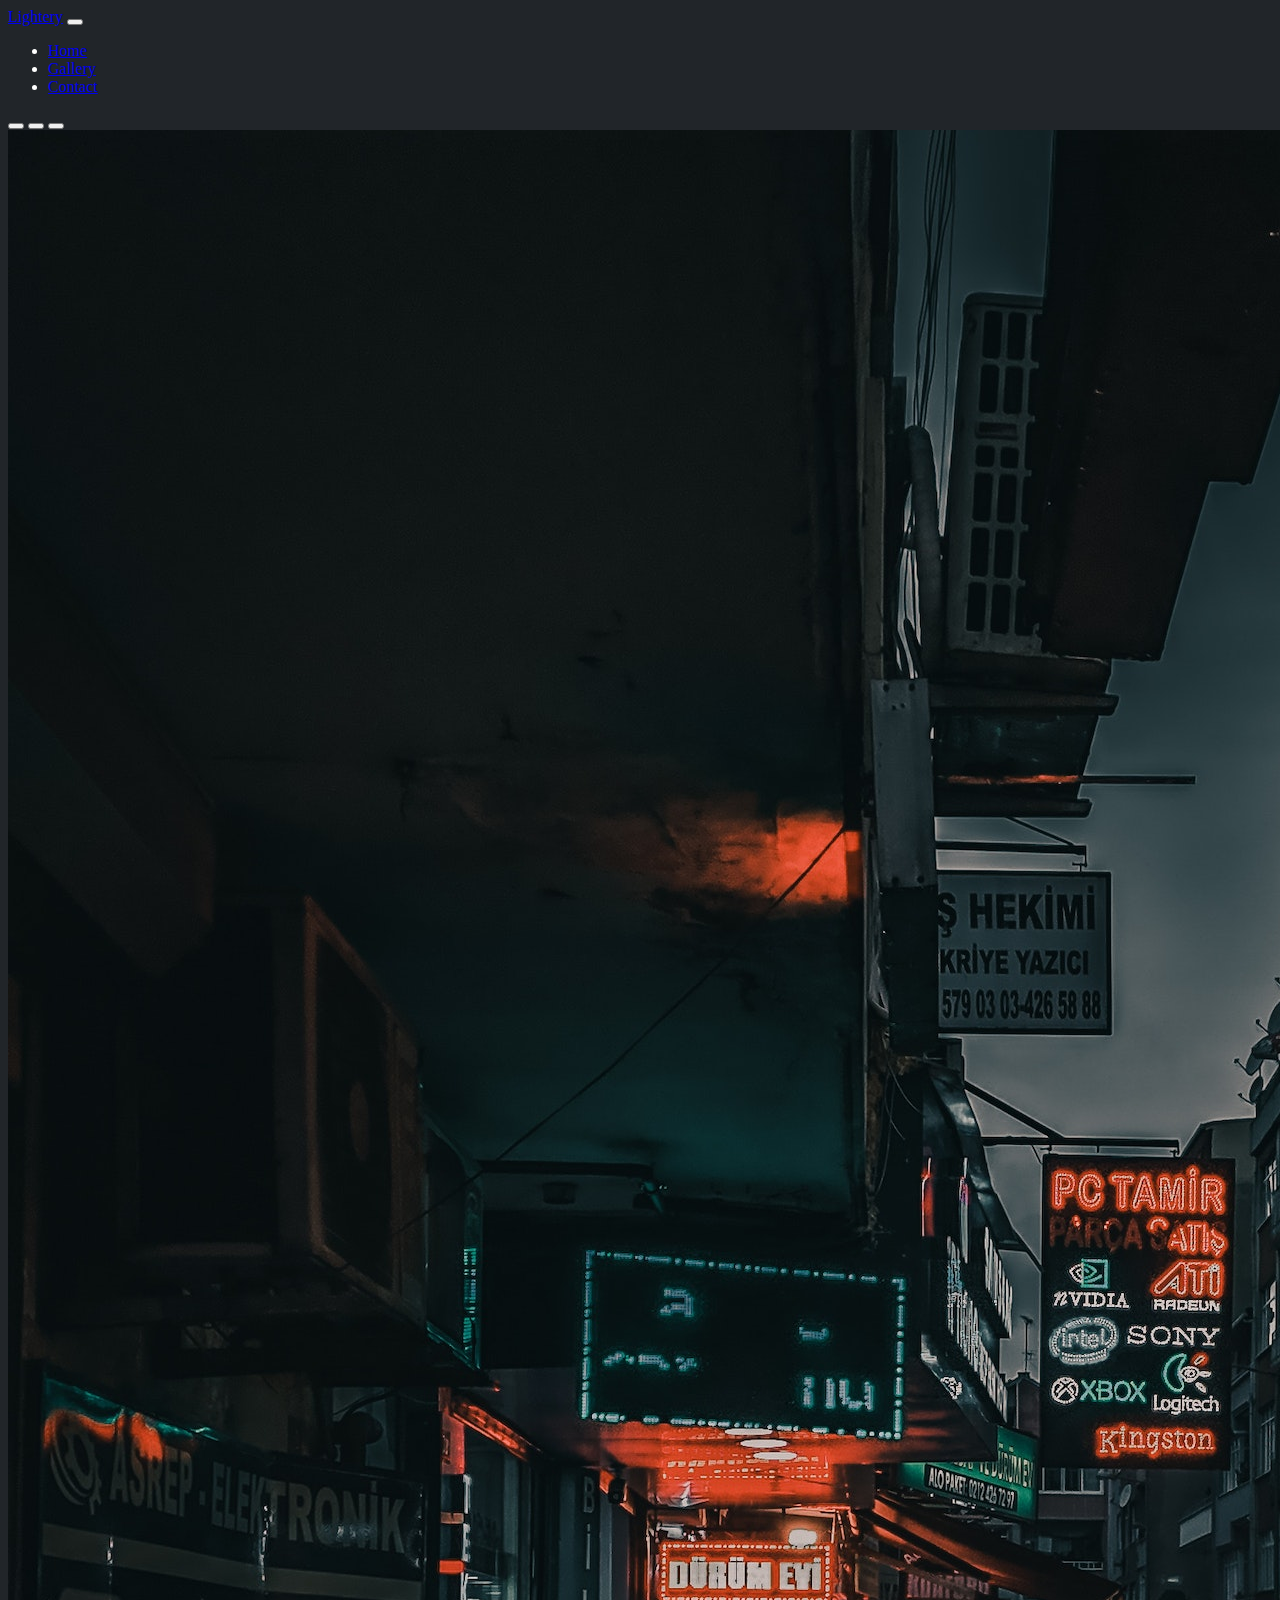
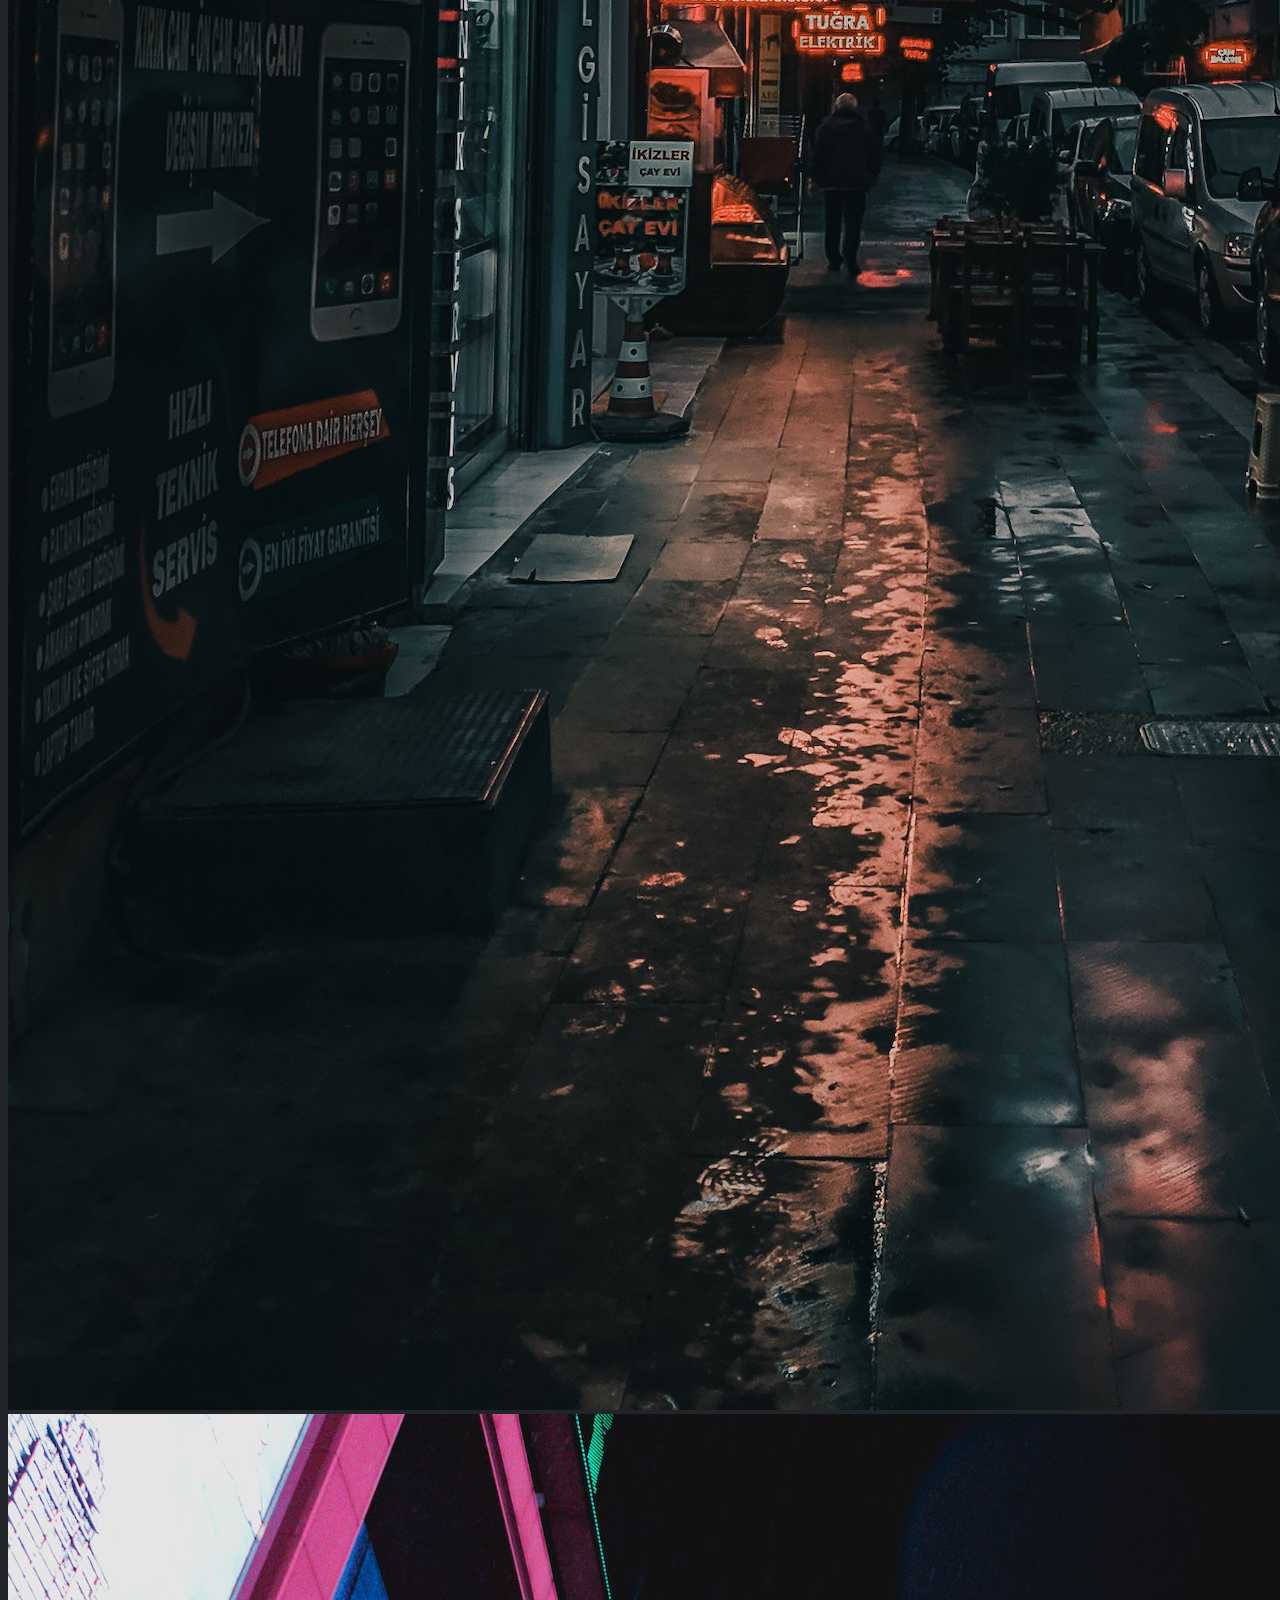
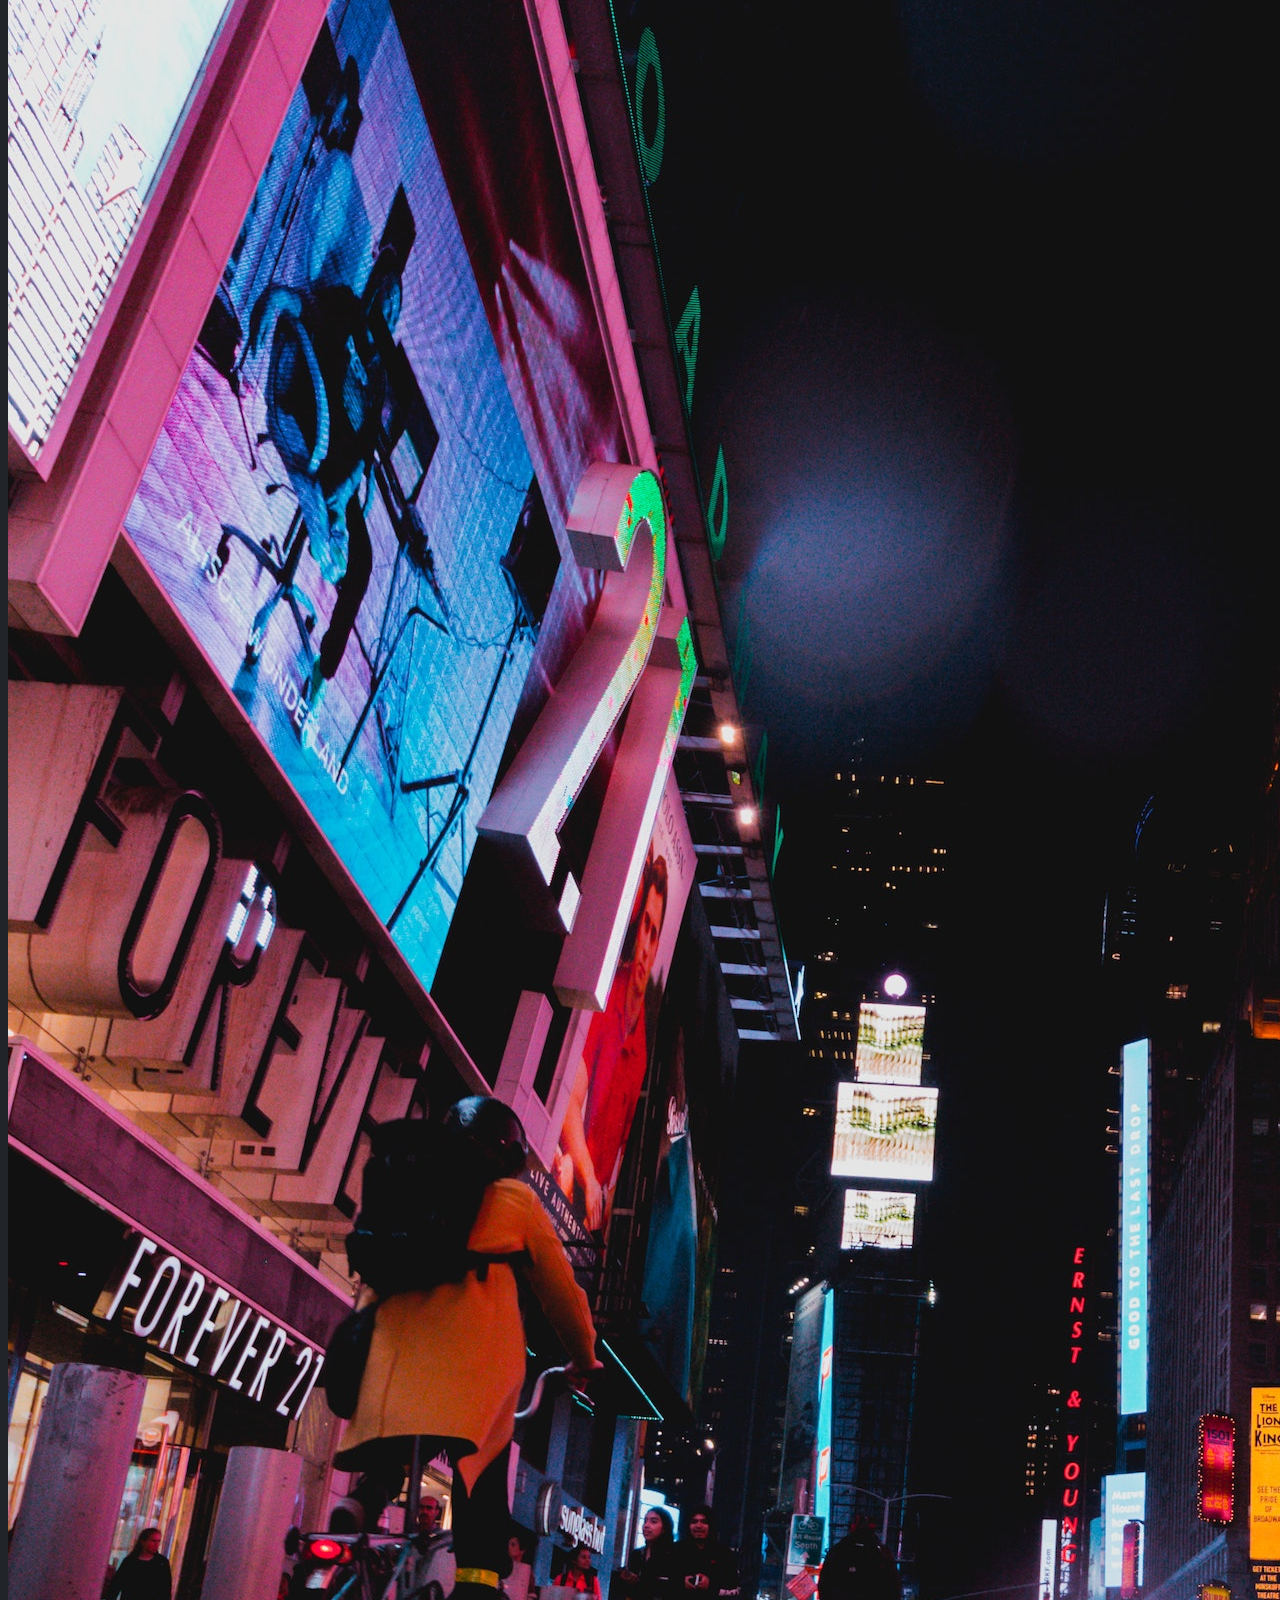
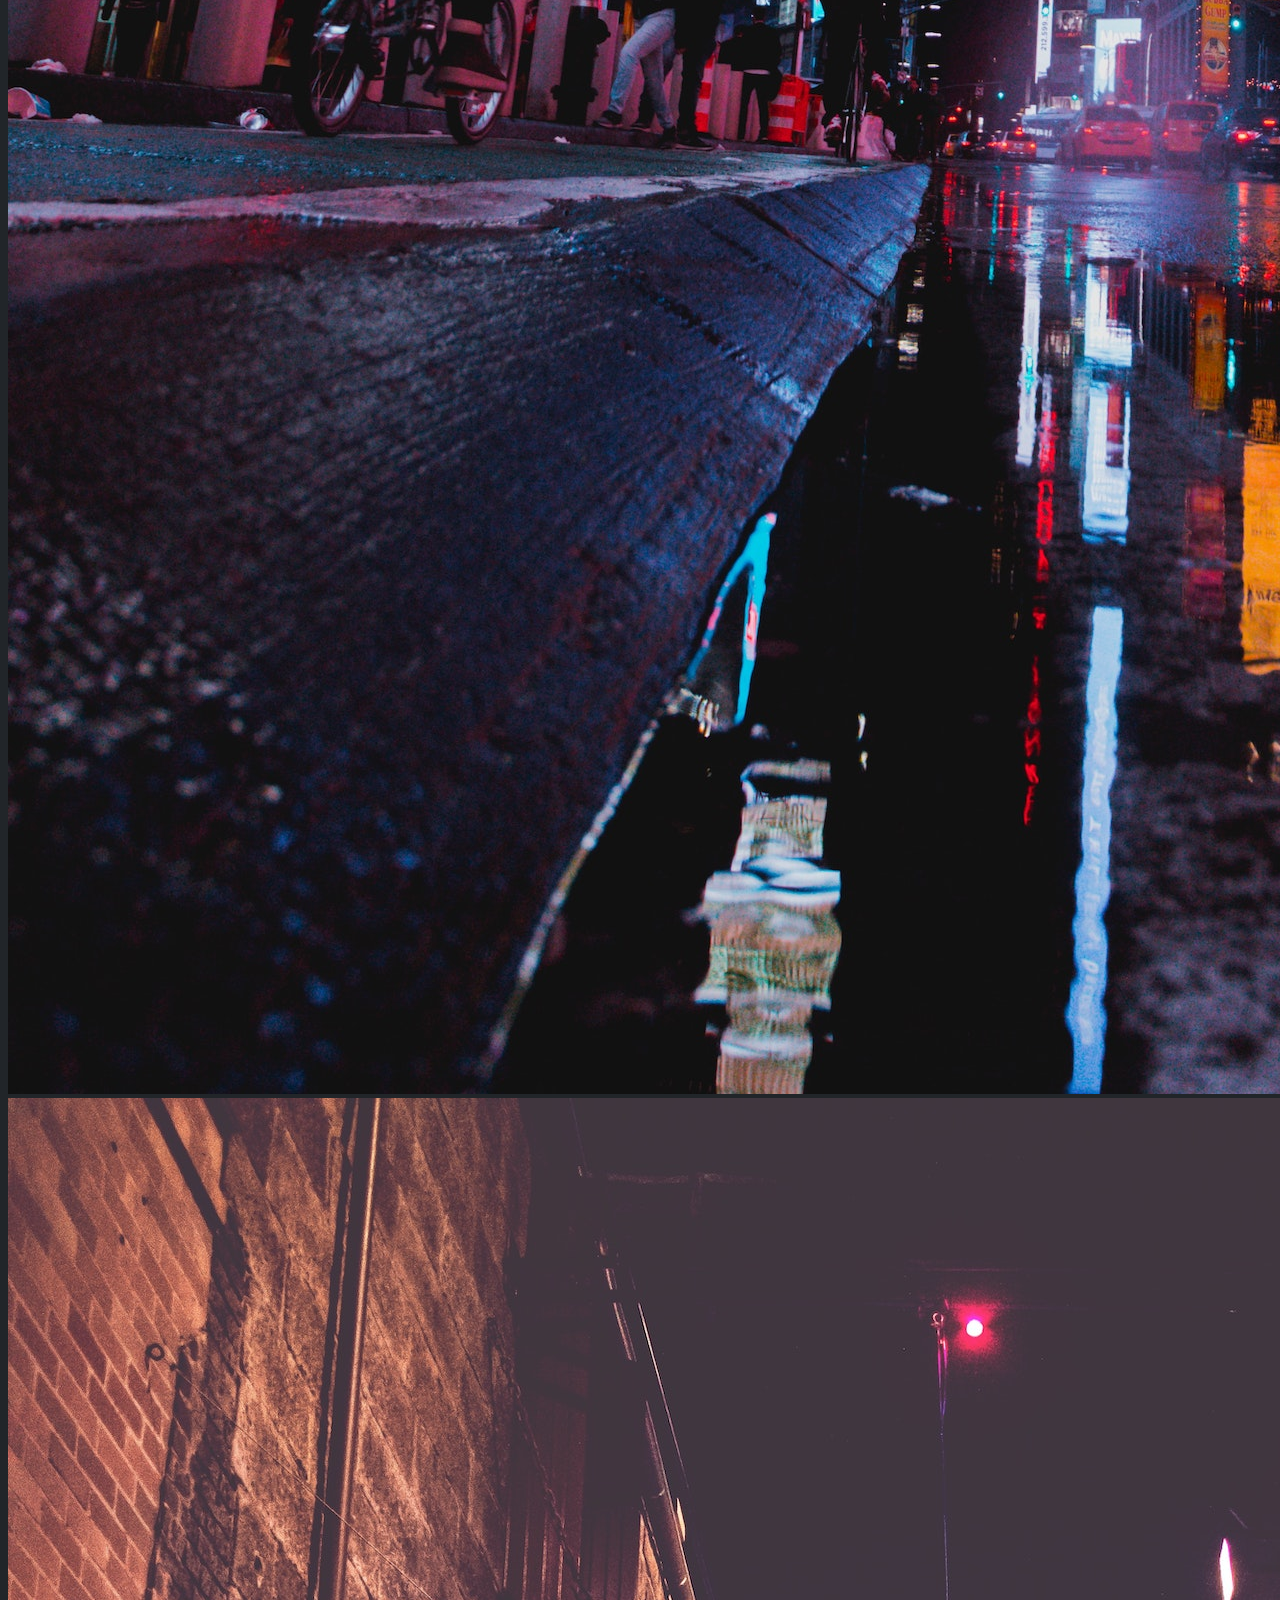
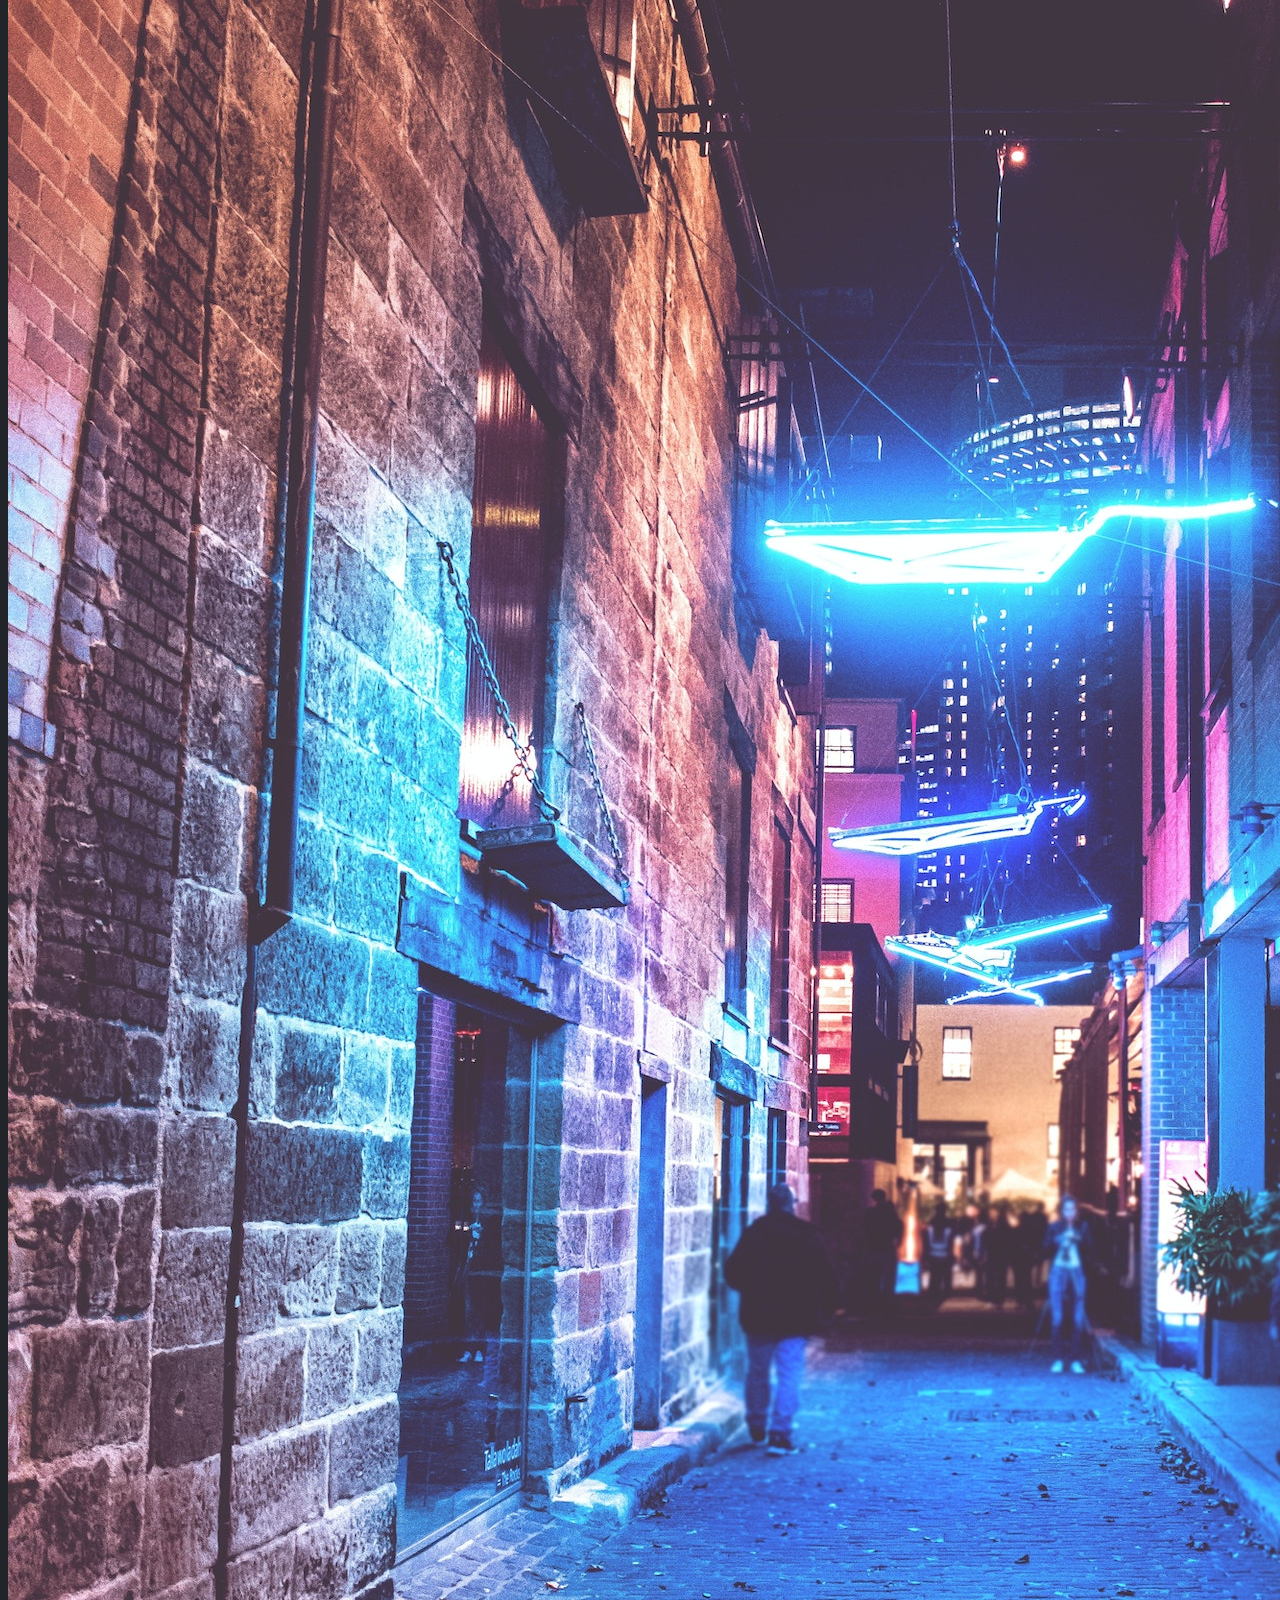
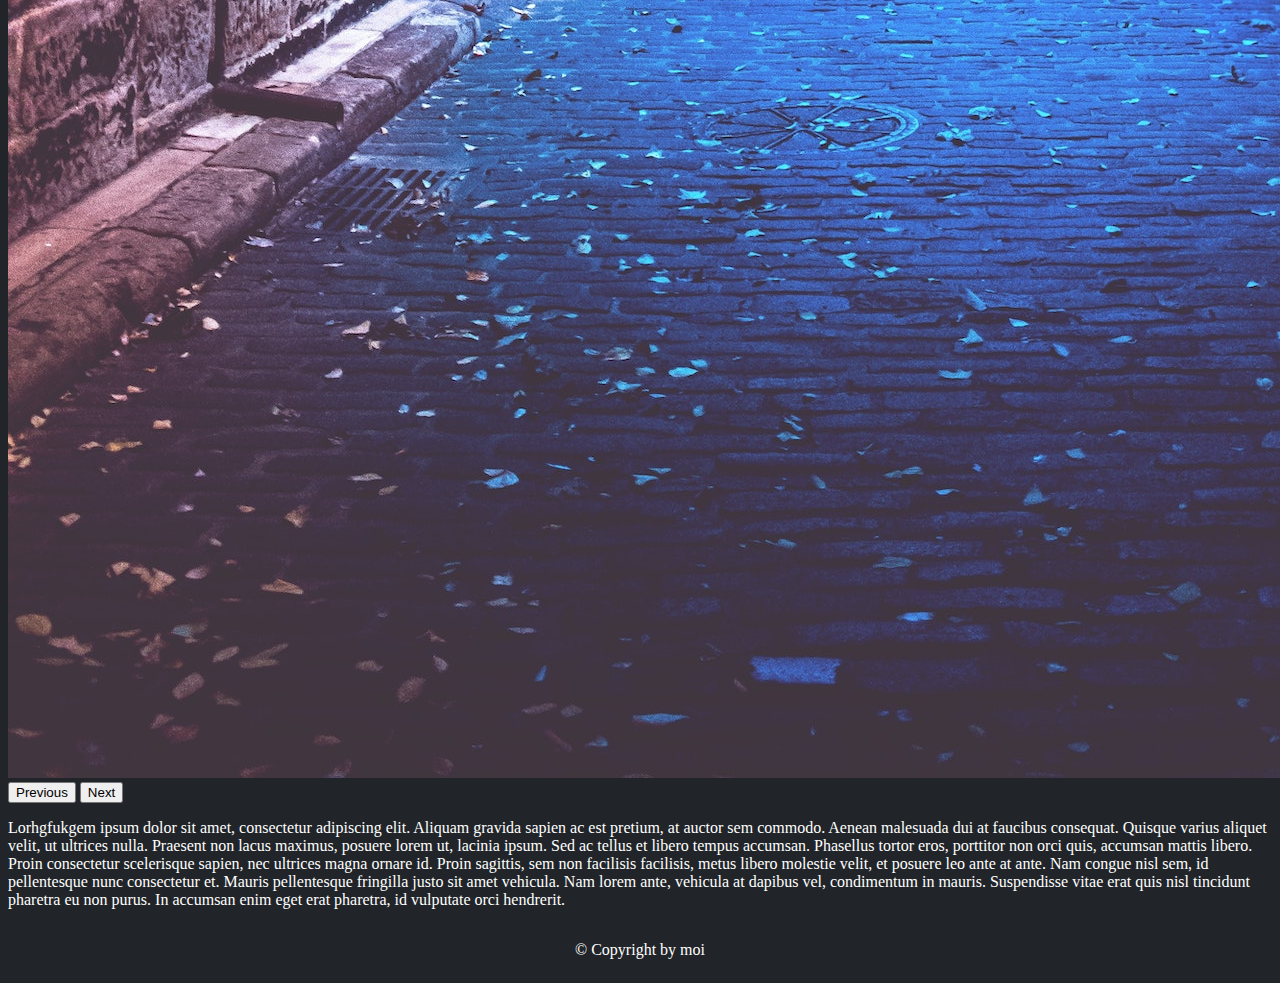
<file: Index.html>
<!doctype html>
<html lang="en">
  <head>
    <meta charset="utf-8">
    <meta name="viewport" content="width=device-width, initial-scale=1">
    <title>Test</title>   
    <link href="https://cdn.jsdelivr.net/npm/bootstrap@5.2.3/dist/css/bootstrap.min.css" rel="stylesheet" integrity="sha384-rbsA2VBKQhggwzxH7pPCaAqO46MgnOM80zW1RWuH61DGLwZJEdK2Kadq2F9CUG65" crossorigin="anonymous">
    <link rel="stylesheet" href="style.css"> 
</head>
  <body>
    <nav class="navbar navbar-expand-lg navbar-dark bg-dark">
        <div class="container-fluid">
          <a class="navbar-brand" href="#">Lightery</a>
          <button class="navbar-toggler" type="button" data-bs-toggle="collapse" data-bs-target="#navbarSupportedContent" aria-controls="navbarSupportedContent" aria-expanded="false" aria-label="Toggle navigation">
            <span class="navbar-toggler-icon"></span>
          </button>
          <div class="collapse navbar-collapse" id="navbarSupportedContent">
            <ul class="navbar-nav me-auto mb-2 mb-lg-0">
              <li class="nav-item">
                <a class="nav-link active" aria-current="page" href="index.html">Home</a>
              </li>
              <li class="nav-item G">
                <a class="nav-link" href="Gallery.html">Gallery</a>
              </li>
              <li class="nav-item C">
                <a class="nav-link" href="Contact.html">Contact</a>
              </li>
            </ul>

          </div>
        </div>
    </nav>
    <main>
        <div id="carouselExampleIndicators" class="carousel slide" data-bs-ride="true">
            <div class="carousel-indicators">
              <button type="button" data-bs-target="#carouselExampleIndicators" data-bs-slide-to="0" class="active" aria-current="true" aria-label="Slide 1"></button>
              <button type="button" data-bs-target="#carouselExampleIndicators" data-bs-slide-to="1" aria-label="Slide 2"></button>
              <button type="button" data-bs-target="#carouselExampleIndicators" data-bs-slide-to="2" aria-label="Slide 3"></button>
            </div>
            <div class="carousel-inner">
              <div class="carousel-item active">
                <img src="Img/pexels-furknsaglam-3109671.jpg" class="d-block w-100" alt="...">
              </div>
              <div class="carousel-item">
                <img src="Img/pexels-itzyphoto-2901581.jpg" class="d-block w-100" alt="...">
              </div>
              <div class="carousel-item">
                <img src="Img/pexels-nicole-avagliano-2368951.jpg" class="d-block w-100" alt="...">
              </div>
            </div>
            <button class="carousel-control-prev" type="button" data-bs-target="#carouselExampleIndicators" data-bs-slide="prev">
              <span class="carousel-control-prev-icon" aria-hidden="true"></span>
              <span class="visually-hidden">Previous</span>
            </button>
            <button class="carousel-control-next" type="button" data-bs-target="#carouselExampleIndicators" data-bs-slide="next">
              <span class="carousel-control-next-icon" aria-hidden="true"></span>
              <span class="visually-hidden">Next</span>
            </button>
        </div>
        <p>Lorhgfukgem ipsum dolor sit amet, consectetur adipiscing elit. Aliquam gravida sapien ac est pretium, at auctor sem commodo. Aenean malesuada dui at faucibus consequat. Quisque varius aliquet velit, ut ultrices nulla. Praesent non lacus maximus, posuere lorem ut, lacinia ipsum. Sed ac tellus et libero tempus accumsan. Phasellus tortor eros, porttitor non orci quis, accumsan mattis libero. Proin consectetur scelerisque sapien, nec ultrices magna ornare id. Proin sagittis, sem non facilisis facilisis, metus libero molestie velit, et posuere leo ante at ante. Nam congue nisl sem, id pellentesque nunc consectetur et. Mauris pellentesque fringilla justo sit amet vehicula. Nam lorem ante, vehicula at dapibus vel, condimentum in mauris. Suspendisse vitae erat quis nisl tincidunt pharetra eu non purus. In accumsan enim eget erat pharetra, id vulputate orci hendrerit. 
        </p>
    </main>
    <footer class="container-fluid">
        <div class="copyright">
        <p>© Copyright by moi</p>
    </div>
    </footer>
    <script src="https://cdn.jsdelivr.net/npm/bootstrap@5.2.3/dist/js/bootstrap.bundle.min.js" integrity="sha384-kenU1KFdBIe4zVF0s0G1M5b4hcpxyD9F7jL+jjXkk+Q2h455rYXK/7HAuoJl+0I4" crossorigin="anonymous"></script>
  </body>
</html>
</file>
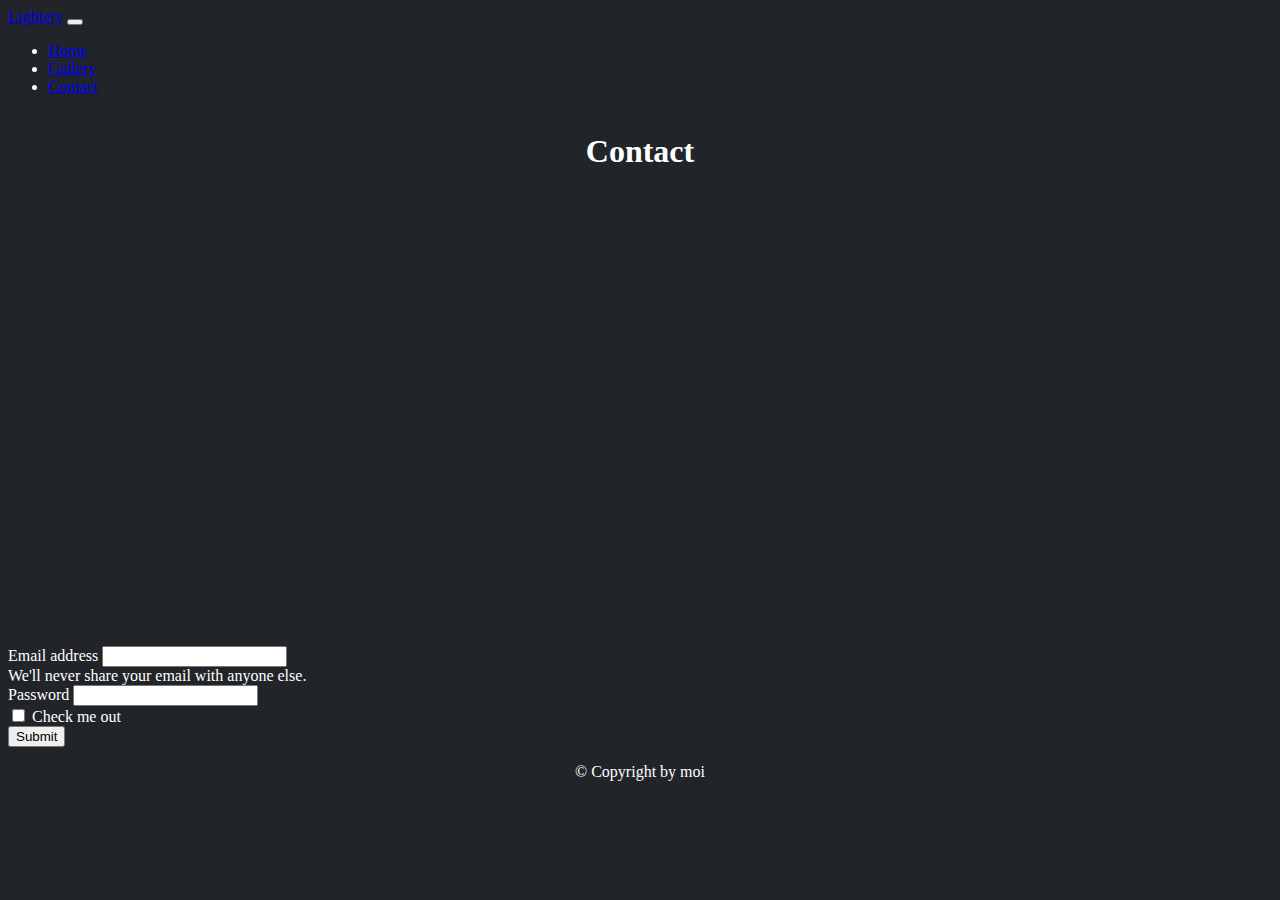
<file: Contact.html>
<!doctype html>
<html lang="en">
  <head>
    <meta charset="utf-8">
    <meta name="viewport" content="width=device-width, initial-scale=1">
    <title>Test</title>   
    <link href="https://cdn.jsdelivr.net/npm/bootstrap@5.2.3/dist/css/bootstrap.min.css" rel="stylesheet" integrity="sha384-rbsA2VBKQhggwzxH7pPCaAqO46MgnOM80zW1RWuH61DGLwZJEdK2Kadq2F9CUG65" crossorigin="anonymous">
    <link rel="stylesheet" href="style.css"> 
</head>
  <body>
    <nav class="navbar navbar-expand-lg navbar-dark bg-dark">
        <div class="container-fluid">
          <a class="navbar-brand" href="#">Lightery</a>
          <button class="navbar-toggler" type="button" data-bs-toggle="collapse" data-bs-target="#navbarSupportedContent" aria-controls="navbarSupportedContent" aria-expanded="false" aria-label="Toggle navigation">
            <span class="navbar-toggler-icon"></span>
          </button>
          <div class="collapse navbar-collapse" id="navbarSupportedContent">
            <ul class="navbar-nav me-auto mb-2 mb-lg-0">
              <li class="nav-item">
                <a class="nav-link" aria-current="page" href="index.html">Home</a>
              </li>
              <li class="nav-item G">
                <a class="nav-link" href="Gallery.html">Gallery</a>
              </li>
              <li class="nav-item C">
                <a class="nav-link active" href="Contact.html">Contact</a>
              </li>
            </ul>
          </div>
        </div>
    </nav>
    <header>
        <h1>Contact</h1>
    </header>
    <main>
        <div class="maps">
            <iframe src="https://www.google.com/maps/embed?pb=!1m18!1m12!1m3!1d3862.918720975361!2d4.803141216112694!3d45.770370979105714!2m3!1f0!2f0!3f0!3m2!1i1024!2i768!4f13.1!3m3!1m2!1s0x47f4eb7391fcf843%3A0xf4170493513eaa9f!2sCCI%20Formation!5e1!3m2!1sfr!2sfr!4v1669214266997!5m2!1sfr!2sfr" width="100%" height="450" style="border:0;" allowfullscreen="" loading="lazy" referrerpolicy="no-referrer-when-downgrade"></iframe>
        </div>
    <div class="formulaire p-5">
        <form>
            <div class="mb-3">
              <label for="exampleInputEmail1" class="form-label">Email address</label>
              <input type="email" class="form-control" id="exampleInputEmail1" aria-describedby="emailHelp">
              <div id="emailHelp" class="form-text">We'll never share your email with anyone else.</div>
            </div>
            <div class="mb-3">
              <label for="exampleInputPassword1" class="form-label">Password</label>
              <input type="password" class="form-control" id="exampleInputPassword1">
            </div>
            <div class="mb-3 form-check">
              <input type="checkbox" class="form-check-input" id="exampleCheck1">
              <label class="form-check-label" for="exampleCheck1">Check me out</label>
            </div>
            <button type="submit" class="btn btn-primary">Submit</button>
          </form>
    </div>
    </main>
    <footer>
        <div class="copyright">
        <p>© Copyright by moi</p>
    </div>
    </footer>
    <script src="https://cdn.jsdelivr.net/npm/bootstrap@5.2.3/dist/js/bootstrap.bundle.min.js" integrity="sha384-kenU1KFdBIe4zVF0s0G1M5b4hcpxyD9F7jL+jjXkk+Q2h455rYXK/7HAuoJl+0I4" crossorigin="anonymous"></script>
  </body>
</html>
</file>
<file: style.css>
/* ---------- General -----*/

html,
body{
    background-color: rgb(33,37,41);
    color: rgb(255, 255, 255);
    height: auto;
}


/* --------- Typographie -------*/


/* ---------- Structure -------*/

/* ---------- Header ----------*/
header{
    display: flex;
    align-items: center;
    justify-content: center;
}
/* ---------- Main ---------*/
main{
    height: 100%;
}
/* ---------- Footer ----------*/
footer{
    display: flex;
    align-items: center;
    justify-content: center;
}
/* ---------- Media -----------*/
</file>
